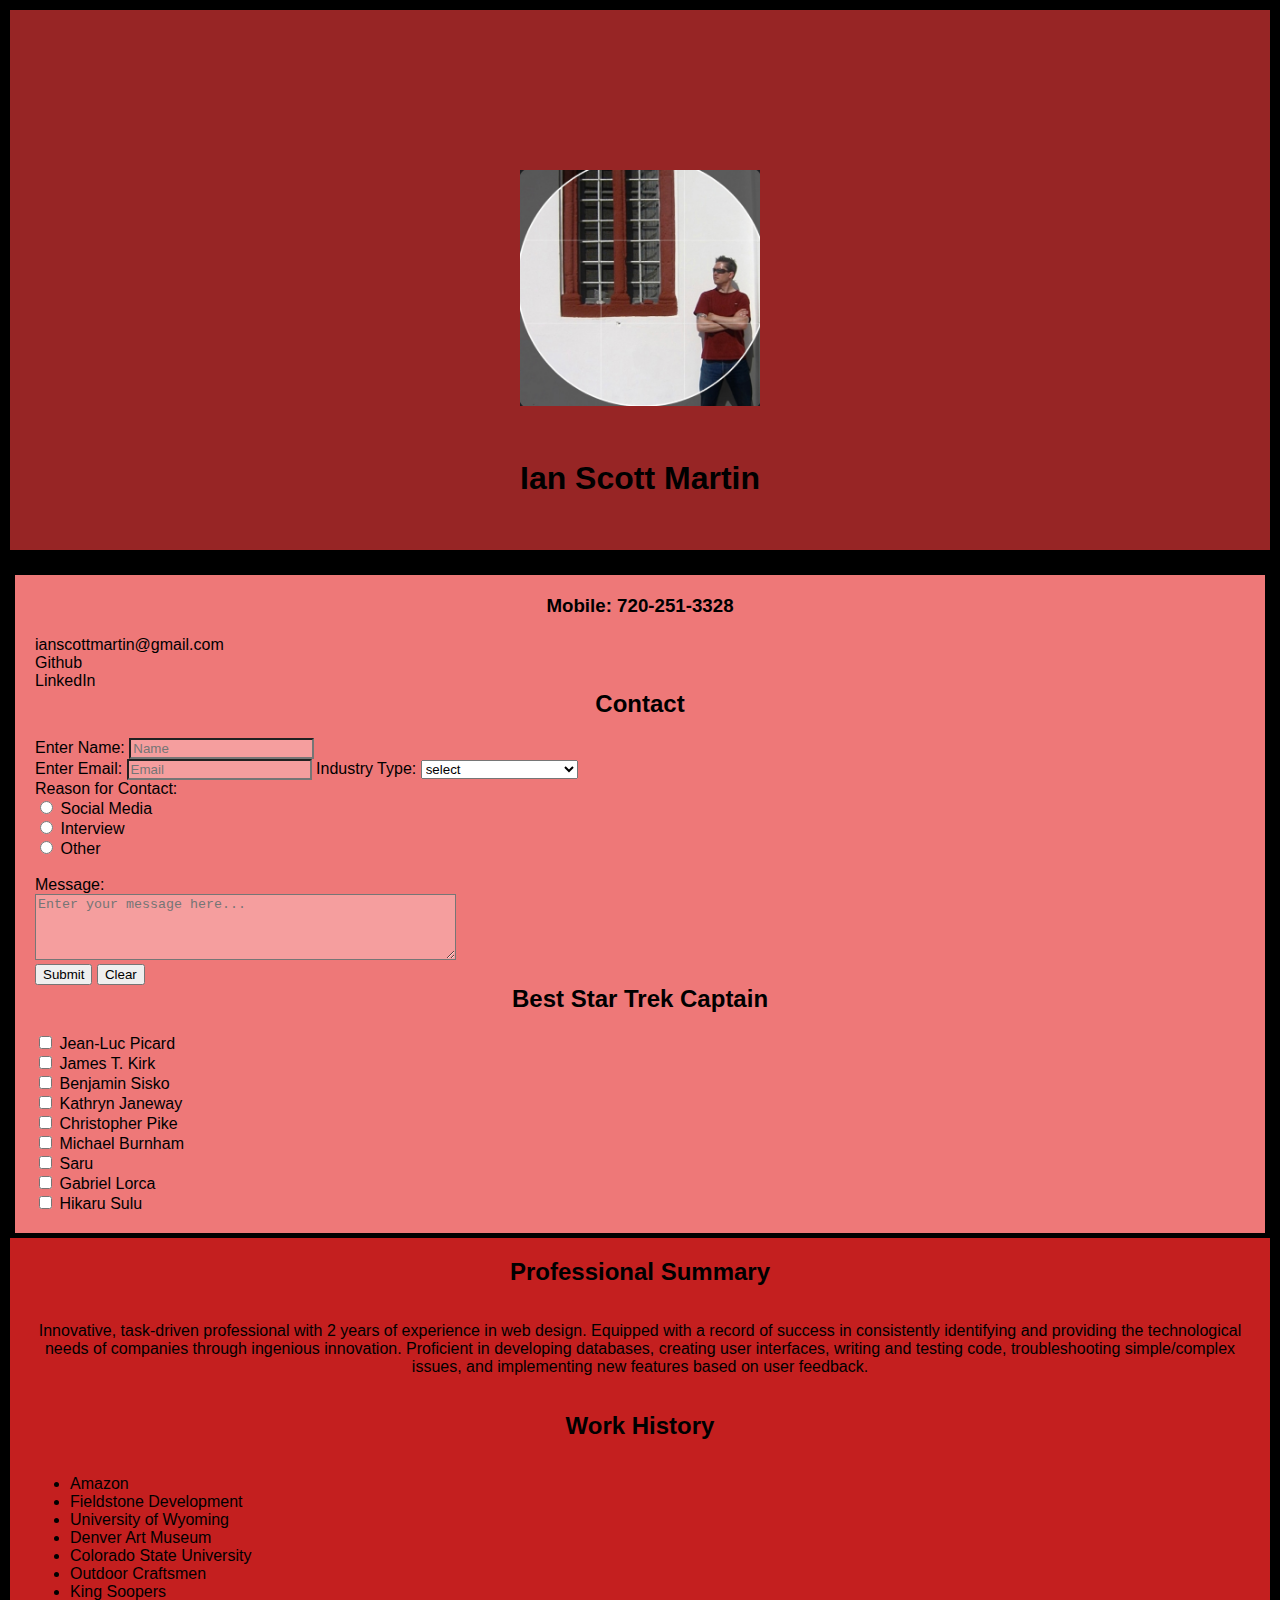
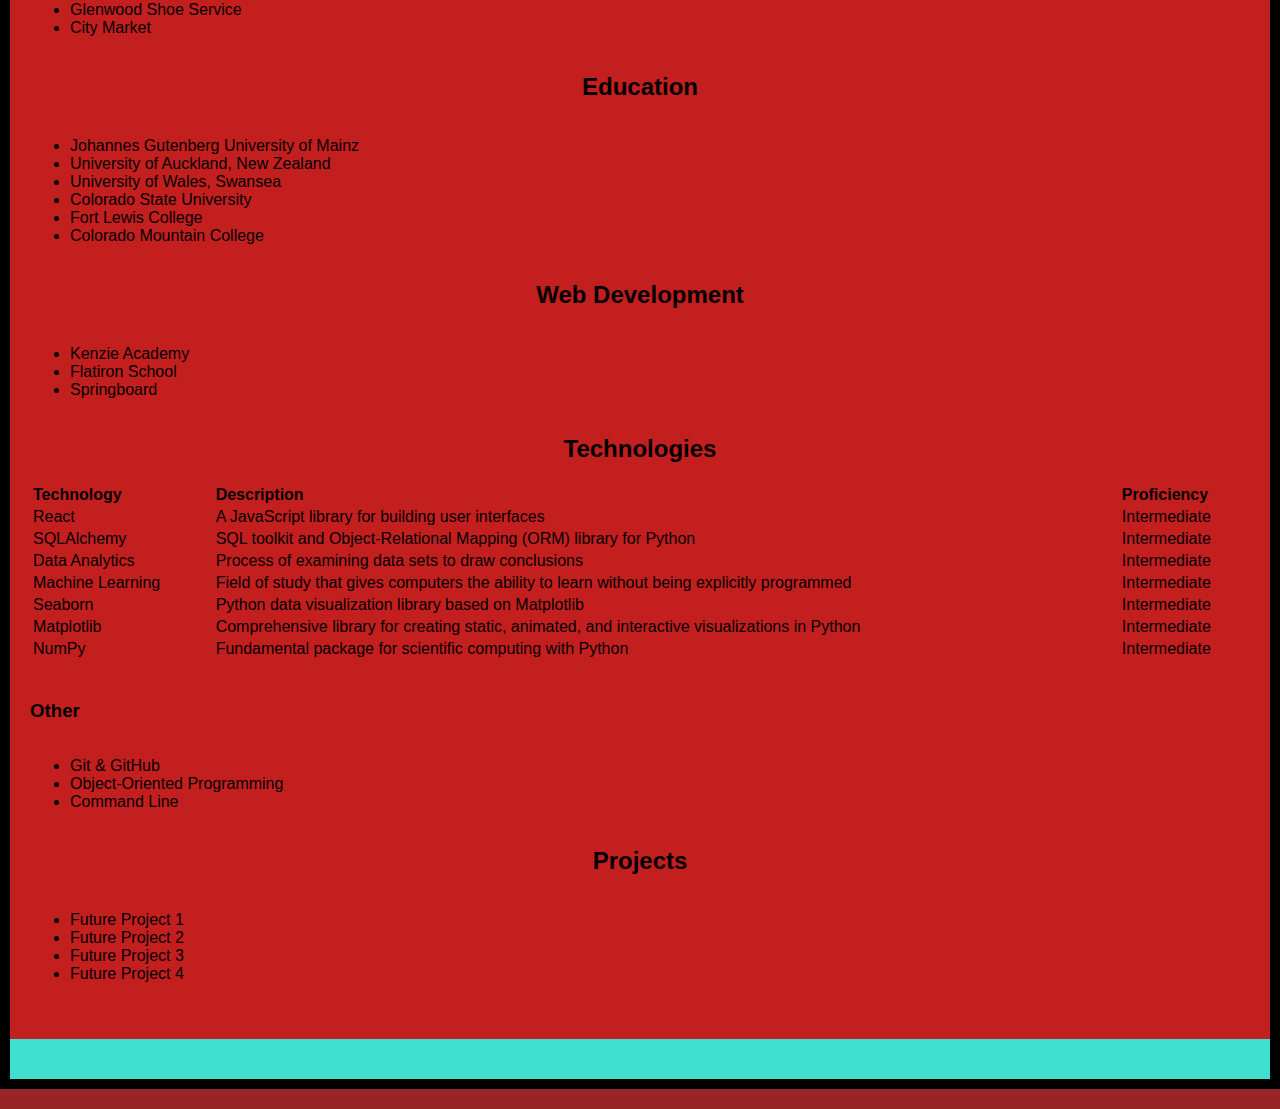
<file: css.html>
<!DOCTYPE html>
<html lang="en">
  <head>
    <meta charset="UTF-8" />
    <meta name="viewport" content="width=device-width, initial-scale=1.0" />
    <title>Digital CV</title>
    <link rel="stylesheet" href="style.css" />
  </head>
  <body>
    <header>
      <img src="IMG_4143.jpeg" alt="profile image" />
      <h1>Ian Scott Martin</h1>
    </header>

    <div class="container">
      <aside class="sidebar">
        <h3><a href="tel:+7202513328">Mobile: 720-251-3328</a></h3>
        <a href="mailto:ianscottmartin@gmail.com" target="blank"
          >ianscottmartin@gmail.com</a
        ><br />
        <a href="https://github.com/ianscottmartin" target="blank">Github</a
        ><br />
        <a href="https://www.linkedin.com/in/ianscottmartin/" target="blank"
          >LinkedIn</a
        >
        <section>
          <h2>Contact</h2>

          <form>
            <label for="name">Enter Name:</label>
            <input type="text" placeholder="Name" name="name" id="name" /><br />
            <label for="email">Enter Email:</label>
            <input
              type="email" placeholder="Email"name="email"id="email"required
            />
            <label for="searching-for">Industry Type:</label>
            <select name="searching-for" id="searching-for">
              <option value="searching-for">select</option>
              <option value="software-engineer">Software Engineer</option>
              <option value="full-stack">Full Stack</option>
              <option value="front-end-web-design">
                Front End Web Design
              </option></select
            ><br />
            <label>Reason for Contact:</label><br />
            <input
              type="radio"
              id="social-media"
              name="reason"
              value="social-media"
            />
            <label for="social-media">Social Media</label><br />
            <input
              type="radio"
              id="interview"
              name="reason"
              value="interview"
            />
            <label for="interview">Interview</label><br />
            <input type="radio" id="other" name="reason" value="other" />
            <label for="other">Other</label><br /><br />
            <label for="message">Message:</label><br />
            <textarea
              id="message"
              name="message"
              rows="4"
              cols="50"
              placeholder="Enter your message here..."
            ></textarea
            ><br />
            <button type="submit">Submit</button>
            <button
              type="button"
              onclick="document.getElementById('message').value = '';"
            >
              Clear</button
            ><br />
          </form>
        </section>

        <section>
          <h2>Best Star Trek Captain</h2>

          <form>
            <input
              type="checkbox"
              id="picard"
              name="best-captain"
              value="picard"
            />
            <label for="picard">Jean-Luc Picard</label><br />
            <input type="checkbox" id="kirk" name="best-captain" value="kirk" />
            <label for="kirk">James T. Kirk</label><br />
            <input
              type="checkbox"
              id="sisko"
              name="best-captain"
              value="sisko"
            />
            <label for="sisko">Benjamin Sisko</label><br />
            <input
              type="checkbox"
              id="janeway"
              name="best-captain"
              value="janeway"
            />
            <label for="janeway">Kathryn Janeway</label><br />
            <input type="checkbox" id="pike" name="best-captain" value="pike" />
            <label for="pike">Christopher Pike</label><br />
            <input
              type="checkbox"
              id="burnham"
              name="best-captain"
              value="burnham"
            />
            <label for="burnham">Michael Burnham</label><br />
            <input type="checkbox" id="saru" name="best-captain" value="saru" />
            <label for="saru">Saru</label><br />
            <input
              type="checkbox"
              id="lorca"
              name="best-captain"
              value="lorca"
            />
            <label for="lorca">Gabriel Lorca</label><br />
            <input type="checkbox" id="sulu" name="best-captain" value="sulu" />
            <label for="sulu">Hikaru Sulu</label><br />
          </form>
        </section>
      </aside>

      <main class="content">
        <section>
          <h2>Professional Summary</h2>

          <p>
            Innovative, task-driven professional with 2 years of experience in
            web design. Equipped with a record of success in consistently
            identifying and providing the technological needs of companies
            through ingenious innovation. Proficient in developing databases,
            creating user interfaces, writing and testing code, troubleshooting
            simple/complex issues, and implementing new features based on user
            feedback.
          </p>
        </section>

        <section>
          <h2>Work History</h2>

          <ul>
            <li>Amazon</li>
            <li>Fieldstone Development</li>
            <li>University of Wyoming</li>
            <li>Denver Art Museum</li>
            <li>Colorado State University</li>
            <li>Outdoor Craftsmen</li>
            <li>King Soopers</li>
            <li>Glenwood Shoe Service</li>
            <li>City Market</li>
          </ul>
        </section>

        <section>
          <h2>Education</h2>

          <ul>
            <li>Johannes Gutenberg University of Mainz</li>
            <li>University of Auckland, New Zealand</li>
            <li>University of Wales, Swansea</li>
            <li>Colorado State University</li>
            <li>Fort Lewis College</li>
            <li>Colorado Mountain College</li>
          </ul>
        </section>

        <section>
          <h2>Web Development</h2>
          <ul>
            <li>Kenzie Academy</li>
            <li>Flatiron School</li>
            <li>Springboard</li>
          </ul>
        </section>

        <section>
          <h2>Technologies</h2>

          <table>
            <tr>
              <th>Technology</th>
              <th>Description</th>
              <th>Proficiency</th>
            </tr>
            <tr>
              <td>React</td>
              <td>A JavaScript library for building user interfaces</td>
              <td>Intermediate</td>
            </tr>
            <tr>
              <td>SQLAlchemy</td>
              <td>
                SQL toolkit and Object-Relational Mapping (ORM) library for
                Python
              </td>
              <td>Intermediate</td>
            </tr>
            <tr>
              <td>Data Analytics</td>
              <td>Process of examining data sets to draw conclusions</td>
              <td>Intermediate</td>
            </tr>
            <tr>
              <td>Machine Learning</td>
              <td>
                Field of study that gives computers the ability to learn without
                being explicitly programmed
              </td>
              <td>Intermediate</td>
            </tr>
            <tr>
              <td>Seaborn</td>
              <td>Python data visualization library based on Matplotlib</td>
              <td>Intermediate</td>
            </tr>
            <tr>
              <td>Matplotlib</td>
              <td>
                Comprehensive library for creating static, animated, and
                interactive visualizations in Python
              </td>
              <td>Intermediate</td>
            </tr>
            <tr>
              <td>NumPy</td>
              <td>Fundamental package for scientific computing with Python</td>
              <td>Intermediate</td>
            </tr>
          </table>
        </section>

        <section>
          <h3>Other</h3>

          <ul>
            <li>Git & GitHub</li>
            <li>Object-Oriented Programming</li>
            <li>Command Line</li>
          </ul>
        </section>

        <section>
          <h2>Projects</h2>
          <ul>
            <li>Future Project 1</li>
            <li>Future Project 2</li>
            <li>Future Project 3</li>
            <li>Future Project 4</li>
          </ul>
        </section>
      </main>
    </div>

    <footer>
      <!-- Commenting this out so not to confuse once all together will combine all together -->
      <!-- <a href="about.html">About</a> -->
    </footer>
  </body>
</html>
</file>
<file: style.css>
body {
    margin: 0;
    padding: 0;
    box-sizing: border-box;
    font-family: Arial, sans-serif;
    min-height: 100vh; 
    background-color: rgb(151, 37, 37);
    }
  header {
    background-color: rgb(151, 37, 37);
    border: 10px solid black;
    padding: 2em;
    /* margin: auto; */
  }  

 header img {
    display:flex;
    justify-content: center;
    height: 20%;
    width:20%;
    padding: 8em 2em 2em 2em;
    margin:auto;
    
    border: 2em, solid, color rgb(236, 237, 231);
} 
header h1 {
    text-align: center;
    font-family: papyrus,Arial, Helvetica, sans-serif;
}
a { text-decoration: none; color: inherit; } a:hover { color: chartreuse; 
    display: flex;
    justify-content: center;
}
.container {
    display: flex;
    justify-content: space-around;
    flex-direction: column; 
     min-height: 100vh;  
    background-color: #40E0D0; 
    border: 10px solid black; 
  text-decoration: none; 
    
}

.sidebar {
    display: flexbox;
    flex-direction: space-around;
    justify-content: column;
    background-color: rgb(238, 120, 120);
    padding: 20px;
    box-shadow: 2px 0 5px rgba(0, 0, 0, 0.1);
    border: 5px  solid black;
    text-decoration: none;
}
 .sidebar h2, .sidebar h3 {
    margin-top: 0;
    text-align: center;
}
.sidebar {
display: flexbox;
justify-content: space-between; 

flex-direction: column; 
}

.container::after {
    content: "";
    width: 1px;
    background-color: black;
    margin: 20px 0;
}

.content {
    flex: 1;
    background-color: rgb(196, 31, 31);
    padding: 20px;
}

.content section {
    margin-bottom: 20px;
    text-align: left;
    display: flex;
    justify-content: center;
    flex-direction: column;
}

.content h2 {
    margin-top: 0;
    text-align: center;
}
p {
    justify-content: left;
    text-align: center;
}
section {
    display: flexbox;
    justify-content: space-around;
    flex-direction: column;
} 
input {
    background-color: rgb(245, 158, 158);
    opacity: 2;
}
input:hover {

    background-color: yellow;
}
textarea {
    background-color: rgb(245, 158, 158);
}
footer {
    text-align: center;
    padding: 10px;
    /* background-color:#40E0D0; */
    /* border-top: 1px solid #ddd; */
}
</file>
